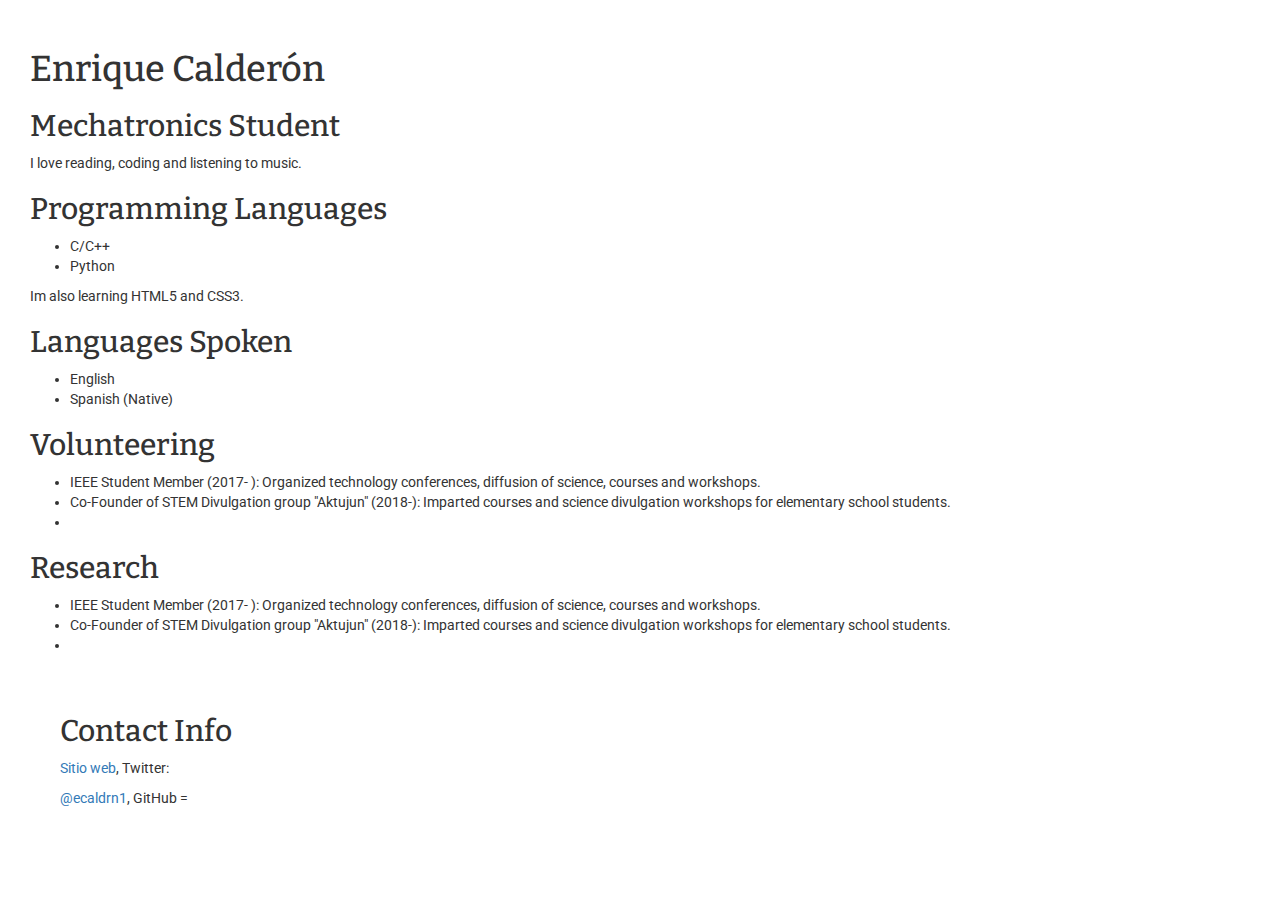
<file: index.html>
<!DOCTYPE html>
<html>
	<!-- Latest compiled and minified CSS -->
<link rel="stylesheet" href="https://maxcdn.bootstrapcdn.com/bootstrap/3.3.7/css/bootstrap.min.css" integrity="sha384-BVYiiSIFeK1dGmJRAkycuHAHRg32OmUcww7on3RYdg4Va+PmSTsz/K68vbdEjh4u" crossorigin="anonymous">
	<head>
		<title>Enrique Calderón</title>
		<meta charset="utf-8" name="description" content="Enrique Calderón, web developer, Mechatronics Engineering student">
		<link rel="stylesheet" type="text/css" href="main.css">
		<link href="https://fonts.googleapis.com/css?family=Bitter|Roboto" rel="stylesheet">
	</head>
	<body>
		<header>
			<h1>Enrique Calderón</h1>
			<h2>Mechatronics Student</h2>
		</header>
		<p>I love reading, coding and listening to music. </p>

	<main>
		<h2>Programming Languages</h2>
		<ul>
			<li>C/C++</li>
			<li>Python</li>	
		</ul>
		<p>Im also learning HTML5 and CSS3.</p>

		<h2>Languages Spoken</h2>
		<ul>
			<li>English</li>
			<li>Spanish (Native)</li>
		</ul>

		<h2>Volunteering</h2>
			<ul>
				<li>IEEE Student Member (2017-  ): Organized technology conferences, diffusion of science, courses and workshops.</li>
				<li>Co-Founder of STEM Divulgation group "Aktujun" (2018-): Imparted courses and science divulgation workshops for elementary school students.</li>
				<li></li>
			</ul>
		
		<h2>Research</h2>
			<ul>
				<li>IEEE Student Member (2017-  ): Organized technology conferences, diffusion of science, courses and workshops.</li>
				<li>Co-Founder of STEM Divulgation group "Aktujun" (2018-): Imparted courses and science divulgation workshops for elementary school students.</li>
				<li></li>
			</ul>
		

	</main>

	<address>	
		<h2>Contact Info</h2>
		<p><a href"ecaldrn.github.io">Sitio web</a>, Twitter:</p> 
		<a href="https://twitter.com/ecaldrn1">
		@ecaldrn1</a>, GitHub = 
	</address>
	</body>
</html>
</file>
<file: main.css>
div	{
	background-color: azure;
	border: 1px solid aquamarine;
	padding: 30px;
}

a:hover {
	font-size: 20px;
}

h1, h2 {
	font-family: 'Bitter' ,sans-serif ;
}

body, address {
	padding: 30px;
	font-family: Roboto;

}
</file>
